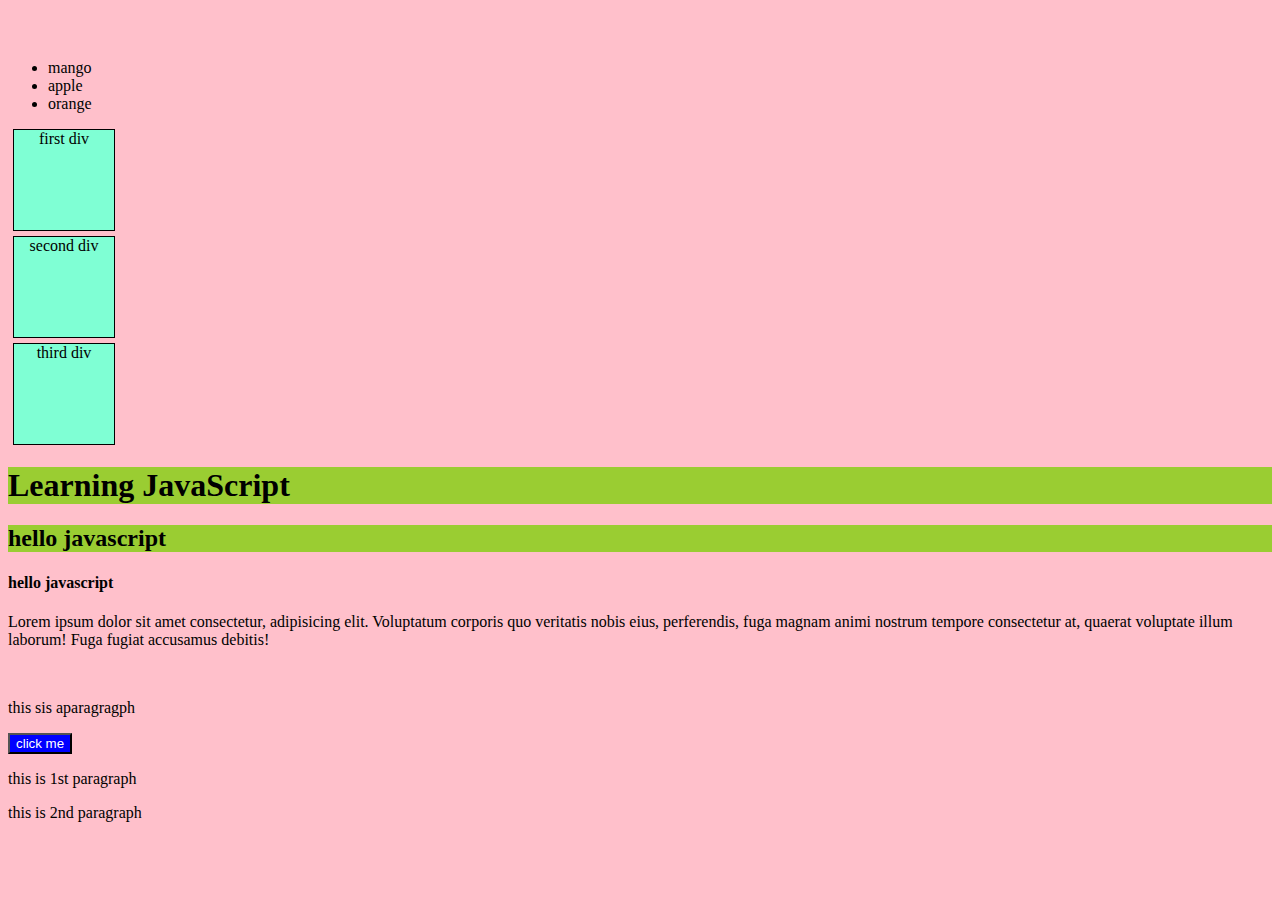
<file: index.html>
<!DOCTYPE html>
<html lang="en">
<head>
    <meta charset="UTF-8">
    <meta name="viewport" content="width=device-width, initial-scale=1.0">
    <title>Document</title>
    <link rel="stylesheet" href="script.css">
</head>
<body>
    <div id="main">
        <h3 id="head"style="visibility: hidden">Fruits</h3>
        <ul>
            <li>mango</li>
            <li>apple</li>
            <li>orange</li>
        </ul>
    </div>
    <div class ="box">first div</div>
    <div class="box">second div</div>
    <div class="box">third div</div>
    <h1 class="heading"> Learning JavaScript</h1>
    <h2 class="heading">hello javascript</h2>
    <h4>hello javascript</h4>
    <p>Lorem ipsum dolor sit amet consectetur, adipisicing elit. Voluptatum corporis quo veritatis nobis eius, perferendis, fuga magnam animi nostrum tempore consectetur at, quaerat voluptate illum laborum! Fuga fugiat accusamus debitis!</p><br>
    <p>this sis aparagragph</p>
    <button >click me</button>
    <div id="div1">
        <p id="para1">this is 1st paragraph</p>
        <p id="para2">this is 2nd paragraph</p>
    </div>
    <script src="style.js"></script>
</body>
</html>
</file>
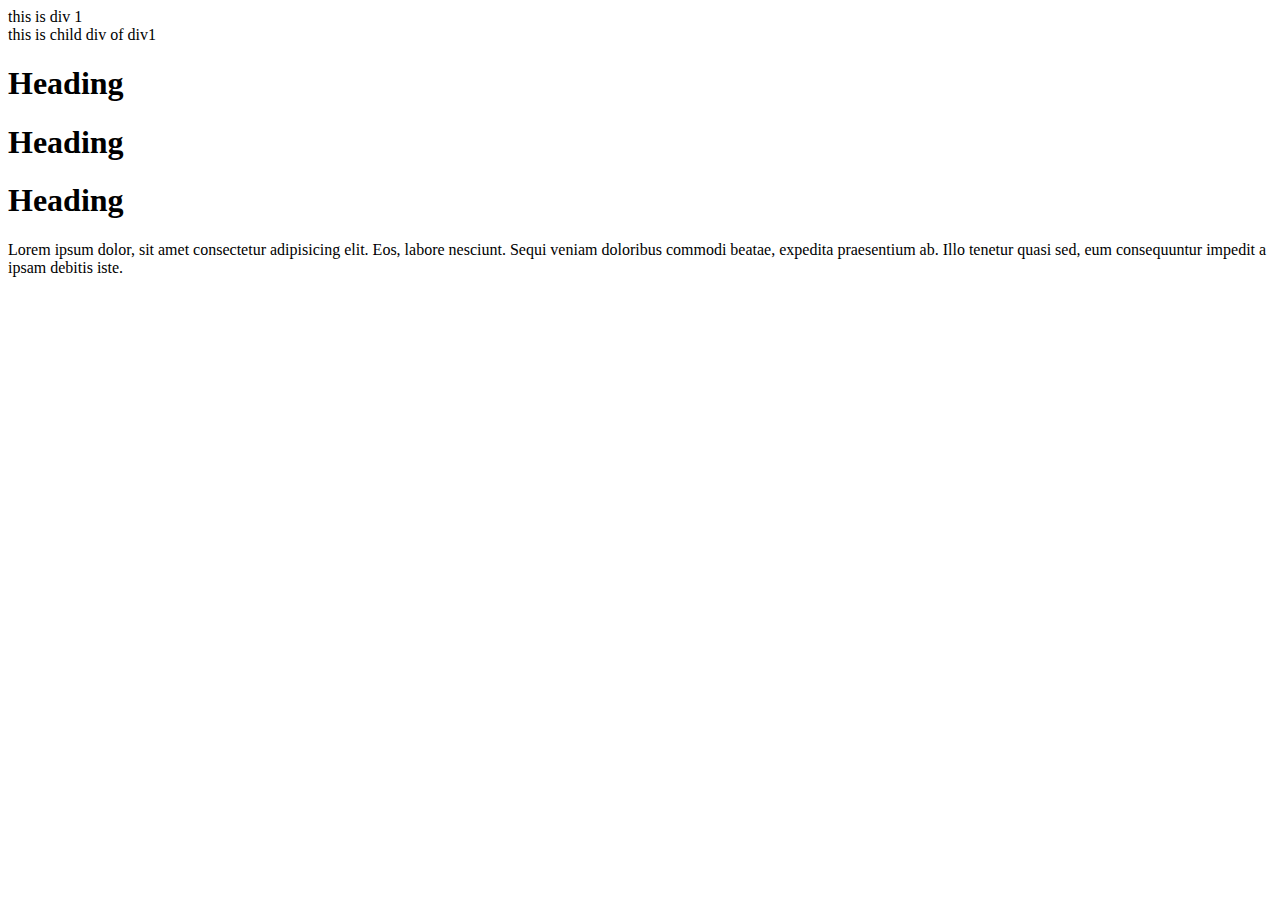
<file: main.html>
<!DOCTYPE html>
<html lang="en">
<head>
    <meta charset="UTF-8">
    <meta name="viewport" content="width=device-width, initial-scale=1.0">
    <title>Document</title>
    <link rel="stylesheet" href="hello.css">
</head>
<body>
    <div id="box">this is div 1
        <div id="box1">this is child div of div1</div>
    </div>
    <h1 class="myclass">Heading</h1>
    <h1 class="myclass">Heading</h1>
    <h1 class="myclass">Heading</h1>
    <p class="para">Lorem ipsum dolor, sit amet consectetur adipisicing elit. Eos, labore nesciunt. Sequi veniam doloribus commodi beatae, expedita praesentium ab. Illo tenetur quasi sed, eum consequuntur impedit a ipsam debitis iste.</p>
    <script src="style.js"></script>   
</body>
</html>
</file>
<file: script.css>
.heading {
    color : "blue";
    background-color: yellowgreen;
    text-decoration: wavy;
}

body {
    background-color: pink;    
}

button {
    background-color: blue;
    color: white;
}

.box{
    height:100px;
    width:100px;
    border:1px solid black;
    margin:5px;
    text-align:center;
    background-color: aquamarine;
}
</file>
<file: hello.css>
/*#box {
    height:100px;
    width:100px;
    border:1px solid black;
    margin:5px;
    text-align:center;
    background-color: aquamarine;
}

.myclass{
    color : "blue";
    background-color: yellowgreen;
    text-decoration: wavy;
}

body{
    background-color: plum;
}

#box1 {
    height:25px;
    width:100px;
    border:1px solid black;
    margin:5px;
    text-align:center;
    background-color: peru;
}

.para{
    color: red;
}

.newpara{
    background-color: aqua;
}*/

.dark{
    background-color: black;
    color: white;
}

.light{
    background-color: white;
    color: black;
}
</file>
